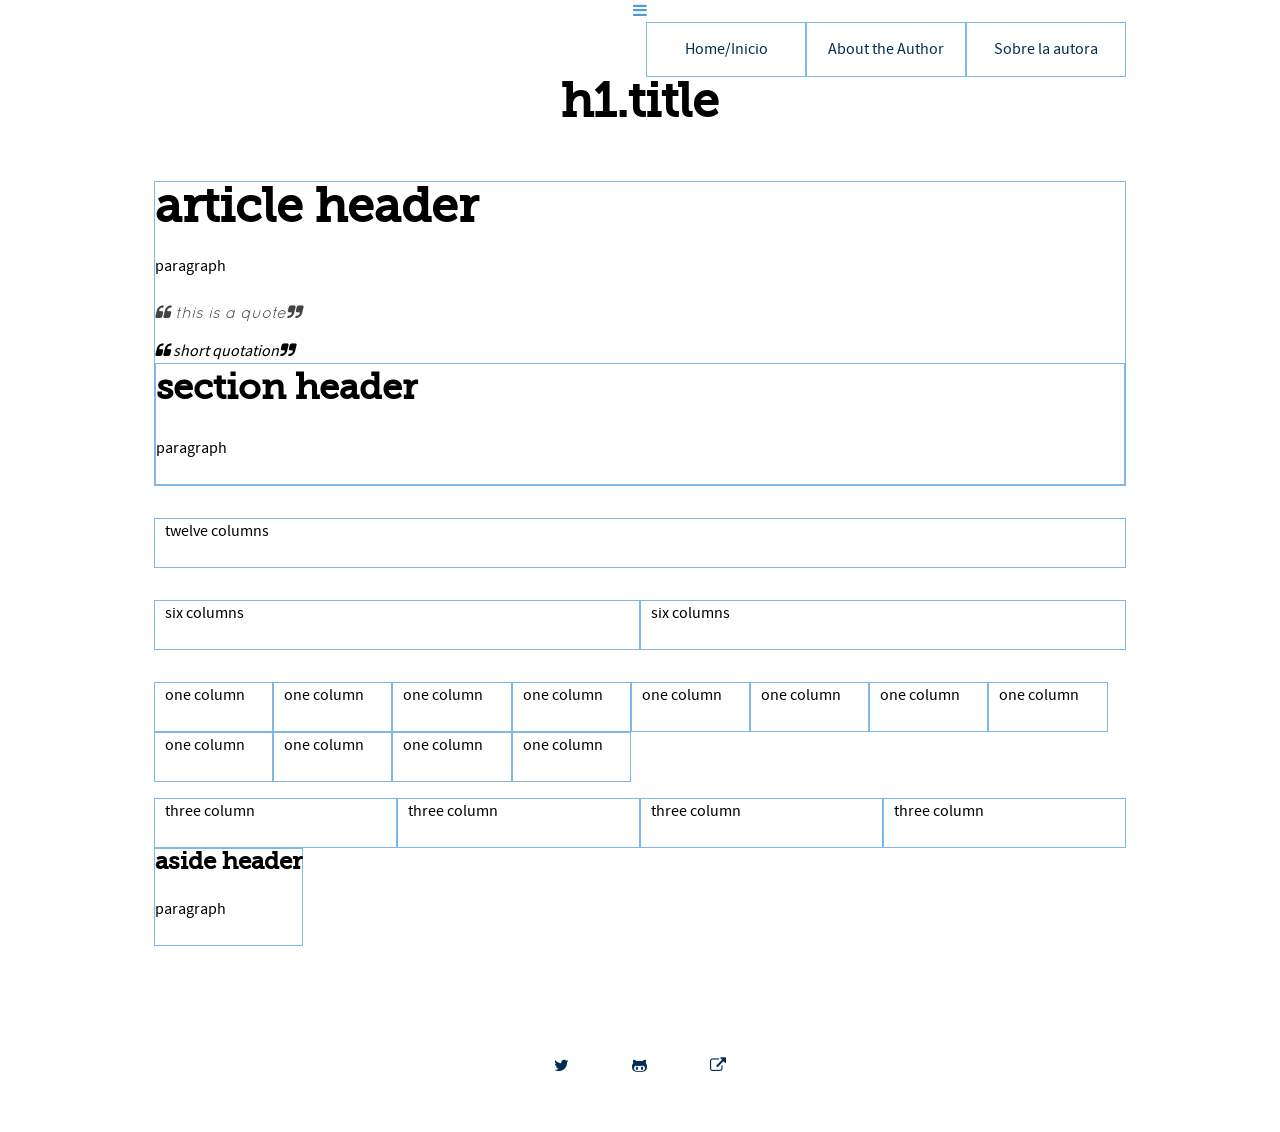
<file: index.html>
<!DOCTYPE html>
<html lang="en">
<!--[if lt IE 7]>      <html class="no-js lt-ie9 lt-ie8 lt-ie7"> <![endif]-->
<!--[if IE 7]>         <html class="no-js lt-ie9 lt-ie8"> <![endif]-->
<!--[if IE 8]>         <html class="no-js lt-ie9"> <![endif]-->
<!--[if gt IE 8]> <html class="no-js"> <![endif]-->
<head>
  <meta charset="utf-8">
  <meta http-equiv="X-UA-Compatible" content="IE=edge">
  <title>::cassandraking.net -- Basic HTML5 Template with Resets::</title>
    <!-- Meta tags -->
  <meta name="description" content="">
  <meta name="viewport" content="width=device-width, initial-scale=1.0">
      <!-- Let them know your site was assembled by real people :P  -->

  <link rel="author" href="humans.txt" />
      <!-- update the bookmark icons (favicon.ico and apple-touch-icons) in the root dir: http://mathiasbynens.be/notes/touch-icons -->

  <link rel="shortcut icon" href="/images/favicon.ico">
  <link rel="apple-touch-icon" sizes="57x57" href="images/favicons/apple-touch-icon.png">
  <link rel="apple-touch-icon" sizes="72x72" href="images/favicons/apple-touch-icon-72x72.png">
  <link rel="apple-touch-icon" sizes="114x114" href="images/favicons/apple-touch-icon-114x114.png">
  <link rel="apple-touch-icon" sizes="114x114" href="images/favicons/apple-touch-icon-152x152.png">
  <link rel="apple-touch-icon" sizes="114x114" href="images/favicons/apple-touch-icon-precomposed.png">

  <!-- CSS -->
  <link rel="stylesheet" href="stylesheets/css/normalize.min.css">
  <link rel="stylesheet" href="stylesheets/css/main.css">
  <!-- JavaScript -->
 <!--  Modernizr and Respond -->
<script src="js/vendor/modernizr-2.6.2-respond-1.1.0.min.js"></script>

</head>
<body>
  <!--[if lt IE 7]>
        <p class="browsehappy">You are using an <strong>outdated</strong> browser. Please <a href="http://browsehappy.com/">upgrade your browser</a> to improve your experience.</p>
    <![endif]-->
  

     <!-- .container-->
     <!-- full width by default -->

  <div class="container">
       <!-- Header Area -->
    <div id="header-container">
        <header class="wrapper"  id="header" role="banner">
          <a href="#menu" class="menu-trigger">&#xf0c9;</a>
          <!-- Navigation -->

          <nav id="menu" class="menu" role="navigation">
            <ul>
              <li><a href="#"  title="Home/Inicio">Home/Inicio</a></li>
              <li><a href="#" title="About the Author">About the Author</a></li>
              <li><a href="#"  title="Sobre la autora">Sobre la autora</a></li>
            </ul>
            </nav>

             <nav id="menu-horizontal" class="menu" role="navigation">
            <ul>
              <li><a href="#"  title="Home/Inicio">Home/Inicio</a></li>
              <li><a href="#"  title="About the Author">About the Author</a></li>
              <li><a href="#"  title="Sobre la autora">Sobre la autora</a></li>
            </ul>
            </nav>
          <!-- //Navigation -->

          <h1 class="title">h1.title</h1>
        </header>
    </div>
     <!-- //Header Area -->
  <!-- Main Container -->
    <div id="main-container" role="main">
      <!-- Main Wrapper -->
        <div class="main wrapper row">
            <div class="row">
              <article>
                  <header>
                      <h1>article header</h1>
                      <p>paragraph</p>
                      <blockquote> this is a quote</blockquote>
                      <q> short quotation</q>
                  </header>
                 
                  <section>
                      <h2>section header</h2>
                      <p>paragraph</p>
                  </section>
                </article>
              </div>
              
            
            <div class="wrapper row">
              <div class="col col-12">
                <p>twelve columns</p>
              </div>
            </div>
            <div class="wrapper row">
              <div class="col col-6">
                <p>six columns</p>
              </div>
               <div class="col col-6">
                <p>six columns</p>
              </div>
            </div>
            <div class="wrapper row">
             <div class="col col-1">
                <p>one column</p>
              </div>
               <div class="col col-1">
                <p>one column</p>
              </div>
               <div class="col col-1">
                <p>one column</p>
              </div>
               <div class="col col-1">
                <p>one column</p>
              </div>
               <div class="col col-1">
                <p>one column</p>
              </div>
                <div class="col col-1">
                <p>one column</p>
              </div>
                <div class="col col-1">
                <p>one column</p>
              </div>
               <div class="col col-1">
                <p>one column</p>
              </div>
                <div class="col col-1">
                <p>one column</p>
              </div>
               <div class="col col-1">
                <p>one column</p>
              </div>
                <div class="col col-1">
                <p>one column</p>
              </div>
               <div class="col col-1">
                <p>one column</p>
              </div>
              
            </div>
            <div class="wrapper">
                <div class="col col-3">
                <p>three column</p>
              </div>
               <div class="col col-3">
                <p>three column</p>
              </div>
               <div class="col col-3">
                <p>three column</p>
              </div>
               <div class="col col-3">
                <p>three column</p>
              </div>
              
            </div>

            <aside id="aside" role="complementary">
                <h3>aside header</h3>
                <p>paragraph</p>
            </aside>

        </div> <!-- //Main Wrapper -->
    </div> <!-- //Main Container -->

  <!--Footer -->
    <div id="footer" class="clearfix row" role="contentinfo">
        <footer >
          <nav>
             <ul>
              <li> <a href="https://twitter.com/ca55king" title="twitter" ><span>twitter</span></a></li>
              <li> <a href="http://github.com/cassking"  title="github"><span>github</span></a></li>
              <li> <a href="http://cassandraking.net"  title="cassandraking.net"><span>cassandraking.net</span></a></li>
            </ul>
          </nav>
        </footer>
    </div>
</div>
  <!-- //.container-->
  <!--//Footer -->
 <!-- JavaScript -->
<script src="http://ajax.googleapis.com/ajax/libs/jquery/1.11.0/jquery.min.js"></script>
<script src="js/vendor/jquery.touchSwipe.min.js"></script>
<script src="js/vendor/jquery.ui.ipad.js"></script>
<script src="js/vendor/jquery.jpanelmenu.min.js"></script>
<script src="js/main.js"></script>
</body>
</html>
</file>
<file: stylesheets/css/main.css>
/* ==========================================================================

  Base Stylesheet  My Own Personal Template
  Author: Cassandra King http://cassandraking.net;
  Version: 1.00 - Last Updated: May 2014
  with elements from https://github.com/matthewhartman/base/blob/master/sass/style.scss
  and http://html5boilerplate.com/

========================================================================== */
/*    Horiz/Vert/Blur/Spread*/
/*columns mixins*/
/*legal values are 1, all*/
/* Twitter bootstrap uses these */
@import url(../../fonts/fonts.css);
@import url(../../fonts/font-awesome.css);
/* ==========================================================================
/* Document
   ========================================================================== */
/* Body */
html, body {
  font-size: 100%;
  font-family: "source_sans_proregular", sans-serif; }

/* apply a natural box layout model to all elements */
*, *:before, *:after {
  -moz-box-sizing: border-box;
  -webkit-box-sizing: border-box;
  box-sizing: border-box; }

/*
* HTML5 Boilerplate
*
* What follows is the result of much research on cross-browser styling.
* Credit left inline and big thanks to Nicolas Gallagher, Jonathan Neal,
* Kroc Camen, and the H5BP dev community and team.
*
* Detailed information about this CSS: h5bp.com/css
*
* ==|== normalize ==========================================================
*/
/* =============================================================================
   HTML5 display definitions
   ========================================================================== */
article,
aside,
details,
figcaption,
figure,
footer,
header,
hgroup,
nav,
section,
summary {
  display: block; }

audio,
canvas,
video {
  display: inline-block;
  *display: inline;
  *zoom: 1; }

audio:not([controls]) {
  display: none; }

[hidden] {
  display: none; }

/* =============================================================================
   Base
   ========================================================================== */
/*
 * 1. Correct text resizing oddly in IE6/7 when body font-size is set using em units
 * 2. Prevent iOS text size adjust on device orientation change, without disabling user zoom: h5bp.com/g
 */
html {
  font-size: 100%;
  -webkit-text-size-adjust: 100%;
  -ms-text-size-adjust: 100%; }

html,
button,
input,
select,
textarea {
  font-family: sans-serif; }

body {
  margin: 0;
  font-size: 1em;
  line-height: 1.4; }

/*
 * Remove text-shadow in selection highlight: h5bp.com/i
 * These selection declarations have to be separate.
 * Customize the background color to match your design.
 */
::-moz-selection {
  text-shadow: none; }

::selection {
  text-shadow: none; }

/* =============================================================================
   Links
   ========================================================================== */
a:focus {
  outline: thin dotted; }

/*
 * Improve readability when focused and hovered in all browsers: h5bp.com/h
 */
a:hover,
a:active {
  outline: 0; }

/* =============================================================================
   Typography
   ========================================================================== */
abbr[title] {
  border-bottom: 1px dotted; }

b,
strong {
  font-weight: bold; }

dfn {
  font-style: italic; }

ins {
  text-decoration: none; }

mark {
  font-style: italic;
  font-weight: bold; }

/*
 * Redeclare monospace font family: h5bp.com/j
 */
pre,
code,
kbd,
samp {
  font-family: monospace, serif;
  _font-family: 'Menlo', 'courier new', monospace;
  font-size: 1em; }

/*
 * Improve readability of pre-formatted text
 */
pre {
  white-space: pre;
  white-space: pre-wrap;
  word-wrap: break-word; }

q {
  quotes: none; }

q:before,
q:after {
  content: "";
  content: none; }

/*
 * Position subscript and superscript content without affecting line-height: h5bp.com/k
 */
sub,
sup {
  font-size: 75%;
  line-height: 0;
  position: relative;
  vertical-align: baseline; }

sup {
  top: -0.5em; }

sub {
  bottom: -0.25em; }

/* =============================================================================
   Lists
   ========================================================================== */
ul,
ol,
dd {
  margin: 0;
  padding: 0; }

nav ul,
nav ol {
  list-style: none;
  list-style-image: none; }

/* =============================================================================
   Embedded content
   ========================================================================== */
/*
 * 1. Improve image quality when scaled in IE7: h5bp.com/d
 * 2. Remove the gap between images and borders on image containers: h5bp.com/i/440
 */
img {
  border: 0;
  vertical-align: middle;
  -ms-interpolation-mode: bicubic; }

/*
 * Correct overflow not hidden in IE9
 */
svg:not(:root) {
  overflow: hidden; }

/* =============================================================================
   Figures
   ========================================================================== */
figure {
  margin: 0; }

/* =============================================================================
   Forms
   ========================================================================== */
form {
  margin: 0; }

fieldset {
  border: 0;
  margin: 0;
  padding: 0; }

/*
 * Indicate that 'label' will shift focus to the associated form element
 */
label {
  cursor: pointer; }

/*
 * 1. Correct color not inheriting in IE6/7/8/9
 * 2. Correct alignment displayed oddly in IE6/7
 */
legend {
  border: 0;
  padding: 0;
  white-space: normal;
  *margin-left: -7px; }

/*
 * 1. Correct font-size not inheriting in all browsers
 * 2. Remove margins in FF3/4 S5 Chrome
 * 3. Define consistent vertical alignment display in all browsers
 */
button,
input,
select,
textarea {
  font-size: 100%;
  margin: 0;
  vertical-align: baseline;
  *vertical-align: middle; }

/*
 * 1. Define line-height as normal to match FF3/4 (set using !important in the UA stylesheet)
 */
button,
input {
  line-height: normal; }

/*
 * 1. Display hand cursor for clickable form elements
 * 2. Allow styling of clickable form elements in iOS
 * 3. Correct inner spacing displayed oddly in IE7 (doesn't effect IE6)
 */
button,
input[type="button"],
input[type="reset"],
input[type="submit"] {
  cursor: pointer;
  -webkit-appearance: button;
  *overflow: visible; }

/*
 * Re-set default cursor for disabled elements
 */
button[disabled],
input[disabled] {
  cursor: default; }

/*
 * Consistent box sizing and appearance
 */
input[type="checkbox"],
input[type="radio"] {
  box-sizing: border-box;
  padding: 0;
  *width: 13px;
  *height: 13px; }

input[type="search"] {
  -webkit-appearance: textfield;
  -moz-box-sizing: content-box;
  -webkit-box-sizing: content-box;
  box-sizing: content-box; }

input[type="search"]::-webkit-search-decoration,
input[type="search"]::-webkit-search-cancel-button {
  -webkit-appearance: none; }

/*
 * Remove inner padding and border in FF3/4: h5bp.com/l
 */
button::-moz-focus-inner,
input::-moz-focus-inner {
  border: 0;
  padding: 0; }

/*
 * 1. Remove default vertical scrollbar in IE6/7/8/9
 * 2. Allow only vertical resizing
 */
textarea {
  overflow: auto;
  vertical-align: top;
  resize: vertical; }

/* =============================================================================
   Tables
   ========================================================================== */
table {
  border-collapse: collapse;
  border-spacing: 0; }

td {
  vertical-align: top; }

/* =============================================================================
   Chrome Frame Prompt
   ========================================================================== */
.chromeframe {
  margin: 0.2em 0;
  background: #ccc;
  color: #000;
  padding: 0.2em 0; }

/* =============================================================================
  End h5bp reset styles
   ========================================================================== */
/* Headings h1, h2, h3, h4, h5, h6 and p elements
   ========================================================================== */
h1, .h1,
h2, .h2,
h3, .h3,
h4, .h4,
h5, .h5,
h6, .h6 {
  font-weight: bold;
  font-family: "museo_slab500", sans-serif;
  margin: 0; }

h1, .h1 {
  font-size: 3em;
  line-height: 1;
  margin-bottom: 0.5em; }

h2, .h2 {
  font-size: 2.25em;
  line-height: 1.3333333333333333;
  margin-bottom: 0.6666666666666666em; }

h3, .h3 {
  font-size: 1.5em;
  line-height: 1;
  margin-bottom: 1em; }

h4, .h4 {
  font-size: 1.3125em;
  line-height: 1.1428571428571428;
  margin-bottom: 1.1428571428571428em; }

h5, .h5 {
  font-size: 1.125em;
  line-height: 1.3333333333333333;
  margin-bottom: 1.3333333333333333em; }

h6, .h6 {
  font-size: 1em;
  line-height: 1.5;
  margin-bottom: 1.5em; }

p {
  font-size: 1em;
  margin: 0 0 1.5em;
  line-height: 1.5;
  -webkit-hyphens: auto;
  -moz-hyphens: auto;
  -ms-hyphens: auto;
  hyphens: auto; }

/* Strong and Italic */
b, strong {
  font-style: bold; }

i, em, .em {
  font-style: italic; }

/* Links */
a {
  color: #4e98de; }

a:hover {
  text-decoration: none; }

a:focus {
  outline: thin dotted; }

a:active, a:hover {
  outline: 0; }

/* Abbreviations */
abbr[title] {
  border-bottom: 1px dotted; }

/* Images */
img {
  border: 0;
  -ms-interpolation-mode: bicubic; }

.circular {
  width: 300px;
  height: 300px;
  border-radius: 150px;
  -webkit-border-radius: 150px;
  -moz-border-radius: 150px;
  background: url(http://link-to/image.jpg) no-repeat; }

/* Horizontal Rule */
hr {
  border: 0;
  background: none;
  outline: 0;
  background-color: #ddd;
  margin: 2em 0;
  *margin: 1em 0;
  height: 1px; }

/* Quotes and Code
   ========================================================================== */
/* Block Quotes and Quotes */
blockquote {
  font-size: 1em;
  margin: 0 0 1.5em;
  padding: 0;
  font-family: "quicksandregular", sans-serif;
  -webkit-hyphens: auto;
  -moz-hyphens: auto;
  -ms-hyphens: auto;
  hyphens: auto;
  color: #434343;
  margin: 1em 0;
  font-style: italic; }
  blockquote p {
    margin: 1em 0; }

q {
  font-style: italic;
  quotes: none; }

blockquote:before, q:before {
  font-family: "FontAwesome", sans-serif;
  display: inline-block;
  content: '\f10d'; }

blockquote:after, q:after {
  font-family: "FontAwesome", sans-serif;
  display: inline-block;
  content: '\f10e'; }

/* ==========================================================================
/* Navigation
   ========================================================================== */
nav {
  display: none;
  width: 100%;
  height: 100%;
  background: inherit;
  overflow-y: auto;
  transition: all 0.3s ease; }
  nav:after {
    content: "";
    display: table;
    *zoom: 1;
    clear: both; }
  nav#menu-horizontal {
    width: 100%;
    display: block; }
    nav#menu-horizontal:after {
      content: "";
      display: table;
      *zoom: 1;
      clear: both; }
    nav#menu-horizontal ul {
      float: right;
      display: block; }
      nav#menu-horizontal ul:after {
        content: "";
        display: table;
        *zoom: 1;
        clear: both; }
      nav#menu-horizontal ul li {
        float: left;
        width: 10em;
        text-align: center; }
        nav#menu-horizontal ul li a {
          background: white;
          color: #032d57;
          border: 1px solid #80b7e8; }
  nav a {
    display: block;
    background: #032d57;
    border-top: 1px solid white;
    border-bottom: 1px solid #4e98de;
    color: white;
    text-decoration: none;
    padding: 15px;
    transition: all 0.3s ease; }
    nav a:hover, nav a:focus {
      color: #032d57;
      background: #80b7e8; }

.menu-trigger {
  font-family: "FontAwesome";
  color: #4e98de;
  text-decoration: none;
  transition: all 0.3s ease; }
  .menu-trigger:active, .menu-trigger:focus {
    color: #032d57; }

/* ==========================================================================
/* Grid Layout (Responsive) Mobile first
   ========================================================================== */
/* Sections & Content Blocks */
article, section, aside {
  position: relative;
  border: 1px solid #80b7e8; }

aside {
  float: left;
  /*clear: both;*/ }

/* use in conjunction with data-tooltip*/
.tooltip {
  display: inline;
  position: relative;
  /*css3 triangle */
  /*this will display the attr*/ }
  .tooltip:hover:before {
    border-width: 0 10px 10px; }
  .tooltip:hover:after {
    postion: absolute;
    content: attr(title);
    background: #80b7e8;
    opacity: 0.8;
    padding: 5px 15px;
    z-index: 2; }

header[role="banner"] {
  margin: 0 auto;
  text-align: center; }

.wrapper {
  width: 100%;
  /* clear: both;*/ }
  .wrapper:after {
    content: "";
    display: table;
    *zoom: 1;
    clear: both; }

.container {
  width: auto;
  margin: 0 auto;
  padding-left: 10px;
  padding-right: 10px; }
  .container:after {
    content: "";
    display: table;
    *zoom: 1;
    clear: both; }

/* Fluid Grid */
.col {
  float: left;
  padding-left: 10px;
  padding-right: 10px;
  border: 1px solid #80b7e8;
  min-width: 7.45em; }

/* Columns */
.col-1 {
  width: 8.33333%;
  width: calc(100% / 12 * 1);
  width: -webkit-calc(100% / 12 * 1);
  width: -moz-calc(100% / 12 * 1); }

.col-2 {
  width: 16.66667%;
  width: calc(100% / 12 * 2);
  width: -webkit-calc(100% / 12 * 2);
  width: -moz-calc(100% / 12 * 2); }

.col-3 {
  width: 25%;
  min-width: 11em;
  width: calc(100% / 12 * 3);
  width: -webkit-calc(100% / 12 * 3);
  width: -moz-calc(100% / 12 * 3); }

.col-4 {
  width: 33.33333%;
  width: calc(100% / 12 * 4);
  width: -webkit-calc(100% / 12 * 4);
  width: -moz-calc(100% / 12 * 4); }

.col-5 {
  width: 41.66665%;
  width: calc(100% / 12 * 5);
  width: -webkit-calc(100% / 12 * 5);
  width: -moz-calc(100% / 12 * 5); }

.col-6 {
  width: 50%;
  min-width: 22em;
  width: calc(100% / 12 * 6);
  width: -webkit-calc(100% / 12 * 6);
  width: -moz-calc(100% / 12 * 6); }

.col-7 {
  width: 58.33333%;
  width: calc(100% / 12 * 7);
  width: -webkit-calc(100% / 12 * 7);
  width: -moz-calc(100% / 12 * 7); }

.col-8 {
  width: 66.66666%;
  width: calc(100% / 12 * 8);
  width: -webkit-calc(100% / 12 * 8);
  width: -moz-calc(100% / 12 * 8); }

.col-9 {
  width: 75%;
  width: calc(100% / 12 * 9);
  width: -webkit-calc(100% / 12 * 9);
  width: -moz-calc(100% / 12 * 9); }

.col-10 {
  width: 83.33333%;
  width: calc(100% / 12 * 10);
  width: -webkit-calc(100% / 12 * 10);
  width: -moz-calc(100% / 12 * 10); }

.col-11 {
  width: 91.66666%;
  width: calc(100% / 12 * 11);
  width: -webkit-calc(100% / 12 * 11);
  width: -moz-calc(100% / 12 * 11); }

.col-12 {
  width: 100%; }

/* Rows */
.row {
  min-width: 33%;
  padding-top: 1em;
  padding-bottom: 1em; }

/* ==========================================================================
/* footer
   ========================================================================== */
footer {
  position: relative;
  margin: 20px auto;
  width: 100%;
  float: left;
  /*min-width: 47em;*/ }
  footer:after {
    content: "";
    display: table;
    *zoom: 1;
    clear: both; }
  footer nav {
    overflow: visible;
    margin: 0 auto;
    display: block; }
    footer nav ul {
      margin: 0 auto;
      padding: 1.25em;
      /*20px*/
      text-align: center;
      width: 100%; }
      footer nav ul:after {
        content: "";
        display: table;
        *zoom: 1;
        clear: both; }
      footer nav ul li {
        overflow: visible;
        display: inline-block;
        /*twitter*/
        /*external link*/ }
        footer nav ul li:after {
          content: "";
          display: table;
          *zoom: 1;
          clear: both; }
        footer nav ul li a {
          display: block;
          position: relative;
          text-transform: uppercase;
          background: transparent;
          text-decoration: none;
          color: #032d57;
          padding: 15px 1.875em;
          /*1.875em / 30px*/
          margin: 0;
          border: none; }
          footer nav ul li a span {
            text-indent: -9999px;
            display: block;
            visibility: hidden; }
          footer nav ul li a:hover, footer nav ul li a:focus {
            padding: 15px 1.875em;
            /*1.875em / 30px*/
            background: transparent;
            color: #80b7e8; }
            footer nav ul li a:hover span, footer nav ul li a:focus span {
              position: absolute;
              top: -30px;
              left: 20%;
              text-indent: 0;
              text-transform: lowercase;
              display: block;
              padding: 5px;
              background: #80b7e8;
              color: #032d57;
              -webkit-border-radius: 8px;
              -moz-border-radius: 8px;
              -o-border-radius: 8px;
              -ms-border-radius: 8px;
              border-radius: 8px;
              visibility: visible; }
              footer nav ul li a:hover span:after, footer nav ul li a:focus span:after {
                content: ' ';
                width: 0;
                height: 0;
                position: absolute;
                bottom: -5px;
                left: 12%;
                border-left: 10px solid transparent;
                border-right: 10px  solid transparent;
                border-top: 10px solid #80b7e8; }
          footer nav ul li a:after {
            /*default:github*/
            content: "\f113";
            display: block;
            padding: 0;
            margin: 0;
            background: transparent;
            font-family: FontAwesome;
            font-style: normal;
            font-weight: normal;
            text-align: center; }
        footer nav ul li:nth-child(1) a:after {
          content: " \f099"; }
        footer nav ul li:nth-child(3) a:after {
          content: "\f08e"; }

/* ==========================================================================
/* SS Helpers 
   ========================================================================== */
.hide,
[hidden],
.no-desktop {
  display: none; }

nter-text {
  text-align: center; }

/* Accessibility (offscreen text for screen readers) */
.visuallyhidden {
  border: 0;
  clip: rect(0 0 0 0);
  height: 1px;
  overflow: hidden;
  padding: 0;
  position: absolute;
  width: 1px;
  left: -9999em; }

/* ==========================================================================
/* mobile landscape 30em;//480px  and down) */
/* ========================================================================== */
/*$tablet-container-width:              48em;//768px /* Small devices (tablets, 768px and up) */
/*$desktop-container-width:             62em;//992px /* Medium devices (desktops, 992px and up) */
/*$large-container-width:               75em;//1200px /* Large devices (large desktops, 1200px and up) */
@media screen and (max-width: 30em) {
  /*set any custom styles for landscape mobile*/ }
/* ==========================================================================
/*Small devices (tablets,  48em;//768px and down) */
/* ========================================================================== */
/*$tablet-container-width:              48em;//768px /* Small devices (tablets, 768px and up) */
/*$desktop-container-width:             62em;//992px /* Medium devices (desktops, 992px and up) */
/*$large-container-width:               75em;//1200px /* Large devices (large desktops, 1200px and up) */
@media screen and (max-width: 48em) {
  /*48em*/
  .container {
    max-width: 48em;
    padding-left: 20px;
    padding-right: 20px;
    /* comment these below if not using panel menu*/
    margin-left: auto;
    margin-right: auto;
    border: 1px solid #80b7e8; }
    .container:first-child {
      margin-left: auto; }

  .tablet-container-full {
    padding-left: 0;
    padding-right: 0;
    /* uncommment these if not using panel menu*/
    /* margin-left: auto;
     margin-right: auto;*/
    float: none; }
    .tablet-container-full:first-child {
      margin-left: auto; }

  .tablet-no-gutter {
    padding-left: 0;
    padding-right: 0; }

  /* Tablet Grid */
  .tablet-col-1 {
    width: 8.33333%;
    width: calc(100% / 12 * 1);
    width: -webkit-calc(100% / 12 * 1);
    width: -moz-calc(100% / 12 * 1); }

  .tablet-col-2 {
    width: 16.66667%;
    width: calc(100% / 12 * 2);
    width: -webkit-calc(100% / 12 * 2);
    width: -moz-calc(100% / 12 * 2); }

  .tablet-col-3 {
    width: 25%;
    width: calc(100% / 12 * 3);
    width: -webkit-calc(100% / 12 * 3);
    width: -moz-calc(100% / 12 * 3); }

  .tablet-col-4 {
    width: 33.33333%;
    width: calc(100% / 12 * 4);
    width: -webkit-calc(100% / 12 * 4);
    width: -moz-calc(100% / 12 * 4); }

  .tablet-col-5 {
    width: 41.66665%;
    width: calc(100% / 12 * 5);
    width: -webkit-calc(100% / 12 * 5);
    width: -moz-calc(100% / 12 * 5); }

  .tablet-col-6 {
    width: 50%;
    width: calc(100% / 12 * 6);
    width: -webkit-calc(100% / 12 * 6);
    width: -moz-calc(100% / 12 * 6); }

  .tablet-col-7 {
    width: 58.33333%;
    width: calc(100% / 12 * 7);
    width: -webkit-calc(100% / 12 * 7);
    width: -moz-calc(100% / 12 * 7); }

  .tablet-col-8 {
    width: 66.66666%;
    width: calc(100% / 12 * 8);
    width: -webkit-calc(100% / 12 * 8);
    width: -moz-calc(100% / 12 * 8); }

  .tablet-col-9 {
    width: 75%;
    width: calc(100% / 12 * 9);
    width: -webkit-calc(100% / 12 * 9);
    width: -moz-calc(100% / 12 * 9); }

  .tablet-col-10 {
    width: 83.33333%;
    width: calc(100% / 12 * 10);
    width: -webkit-calc(100% / 12 * 10);
    width: -moz-calc(100% / 12 * 10); }

  .tablet-col-11 {
    width: 91.66666%;
    width: calc(100% / 12 * 11);
    width: -webkit-calc(100% / 12 * 11);
    width: -moz-calc(100% / 12 * 11); }

  .tablet-col-12 {
    width: 100%; }

  /* End tablet Media Query */ }
/*$tablet-container-width:              48em;//768px /* Small devices (tablets, 768px and up) */
/*$desktop-container-width:             62em;//992px /* Medium devices (desktops, 992px and up) */
/*$large-container-width:               75em;//1200px /* Large devices (large desktops, 1200px and up) */
@media screen and (min-width: 48em) {
  .container {
    min-width: 50em;
    max-width: 62em; } }
/* ==========================================================================*/
/*$tablet-container-width:              48em;//768px /* Small devices (tablets, 768px and up) */
/*$desktop-container-width:             62em;//992px /* Medium devices (desktops, 992px and up) */
/*$large-container-width:               75em;//1200px /* Large devices (large desktops, 1200px and up) */
@media screen and (min-width: 62em) {
  .container {
    min-width: 62em; } }
/* ==|== print styles =======================================================
   Print styles.
   Inlined to avoid required HTTP connection: h5bp.com/r
   ========================================================================== */
@media print {
  * {
    background: transparent !important;
    color: #000 !important;
    /* Black prints faster: h5bp.com/s */
    box-shadow: none !important;
    text-shadow: none !important; }

  a,
  a:visited {
    text-decoration: underline; }

  a[href]:after {
    content: " (" attr(href) ")"; }

  abbr[title]:after {
    content: " (" attr(title) ")"; }

  /*
   * Don't show links for images, or javascript/internal links
   */
  .ir a:after,
  a[href^="javascript:"]:after,
  a[href^="#"]:after {
    content: ""; }

  pre,
  blockquote {
    border: 1px solid #999;
    page-break-inside: avoid; }

  thead {
    display: table-header-group;
    /* h5bp.com/t */ }

  tr,
  img {
    page-break-inside: avoid; }

  img {
    max-width: 100% !important; }

  @page {
    margin: 0.5cm; }

  p,
  h2,
  h3 {
    orphans: 3;
    widows: 3; }

  h2,
  h3 {
    page-break-after: avoid; } }
::-moz-selection {
  background: #65a9cc;
  color: #f7f7f7; }

::selection {
  background: #65a9cc;
  color: #f7f7f7; }
</file>
